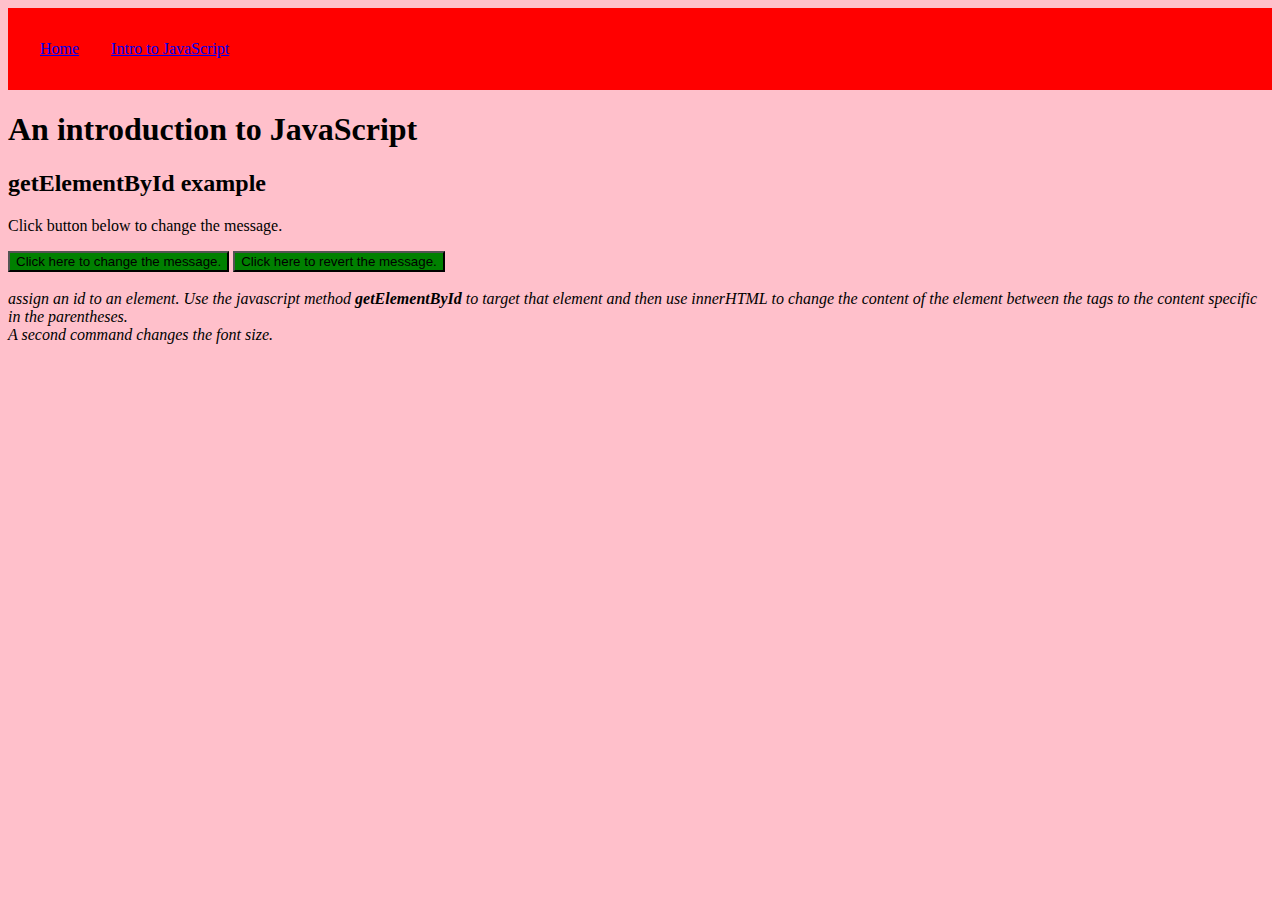
<file: Pages/JavaScriptIntroduction.html>
<!DOCTYPE html>
<html lang="en">
  <head>
    <meta charset="UTF-8" />
    <meta http-equiv="X-UA-Compatible" content="IE=edge" />
    <meta name="viewport" content="width=device-width, initial-scale=1.0" />
    <title>JavaScript Introduction</title>
    <link rel="stylesheet" href="./../CSS/Stylesheet.CSS" />
    <link rel="icon" href="./../Images/favicon.ico" />
    <title>Intro to JavaScript</title>
    <!-- JavaScript in the head section -->
    <script>
      function revertTheSentence() {
        document.getElementById("changeMessageOnClick").innerHTML =
          "Click button below to change the message.";
        document.getElementById("changeMessageOnClick").style.fontSize = "16px";
      }
    </script>
  </head>
  <body>
    <nav>
      <a href="../index.html">Home</a>
      <a href="JavaScriptIntroduction.html">Intro to JavaScript</a>
    </nav>
    <h1>An introduction to JavaScript</h1>

    <h2>getElementById example</h2>

    <p id="changeMessageOnClick">Click button below to change the message.</p>
    <!-- See below how 2 JavaScript statements can be added together by separating them with a ;  -->
    <button
      onclick="document.getElementById('changeMessageOnClick').innerHTML = 'the message has changed to this.'; document.getElementById('changeMessageOnClick').style.fontSize='35px'"
    >
      Click here to change the message.
    </button>
    <button onclick="revertTheSentence()">
      Click here to revert the message.
    </button>
    <br />
    <br />
    <i
      >assign an id to an element. Use the javascript method
      <b>getElementById</b>
      to target that element and then use innerHTML to change the content of the
      element between the tags to the content specific in the parentheses.
    </i>
    <br />
    <i> A second command changes the font size. </i>

    <h2></h2>
  </body>
</html>
</file>
<file: CSS/Stylesheet.CSS>
* {
  background-color: pink;
}
button {
  background-color: green;
}
nav,
a {
  display: flex;
  background-color: red;
  padding: 1rem;
}

/* Tooltip container */
.tooltip {
  position: relative;
  display: inline-block;
  border-bottom: 1px dotted black; /* If you want dots under the hoverable text */
}
</file>
